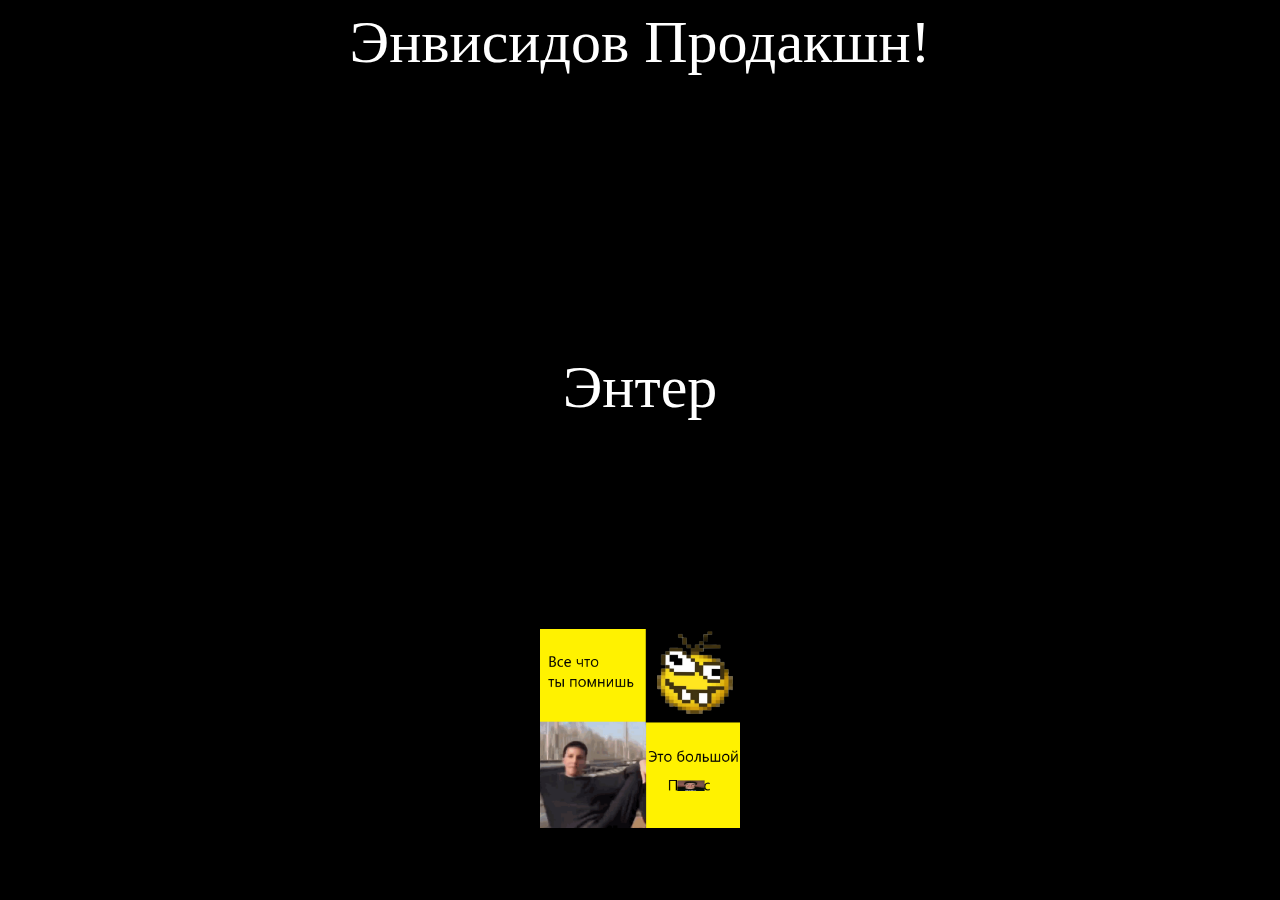
<file: index.html>
<!DOCTYPE html>
<html lang="en">
<head>
    <meta charset="UTF-8">
    <meta name="viewport" content="width=device-width, initial-scale=1.0">
    <title>Добро пожаловать!</title>
    <link rel="stylesheet" a href="main.css">
</head>
<body>
    <center><font-weight: bold;>Энвисидов Продакшн!</font></center>
    <br><br><br><br>
    <center>
        <a href="xedin.html">Энтер </a>
         <script>
        function openFullscreen() {
            const elem = document.documentElement;
            if (elem.requestFullscreen) {
                elem.requestFullscreen();
            } else if (elem.webkitRequestFullscreen) { 
                elem.webkitRequestFullscreen();
            } else if (elem.msRequestFullscreen) { 
                elem.msRequestFullscreen();
            } else if (elem.mozRequestFullScreen) { 
                elem.mozRequestFullScreen();
            }
        }
    </script>
    <br><br><br><br>
    <a href="https://t.me/artemnvc" target="_blank"><img src="банер.png" width="200"; alt="Click me" onclick="playSound()"></a>
    <audio id="fck">
        <source src="fuck.MP3" type="audio/mpeg">
    </audio>
    </center>
        <script>
        function playSound() {
            const audio = document.getElementById("fck");
            audio.currentTime = 0; // Перематываем звук в начало
            audio.play().catch(e => console.log("Ошибка воспроизведения:", e));
        }

        // Альтернативный вариант с добавлением обработчика через JS
        document.addEventListener('DOMContentLoaded', () => {
            const img = document.querySelector('img');
            img.addEventListener('click', playSound);
        });
    </script>
</body>

</html>
</file>
<file: main.css>
body {
    background-color: black;
    color: white;
    font-size: 60px;
    font: impact;
}
a {
    text-decoration: none;
    color: white;
    font: bold;
}
button {
    color: white;
    background-color: black;
    width: 260px;
    height: 140px;
    border-width: 4px;
    border-color: rgb(255, 0, 0);
    font-size: 50px;
    font: arial Black;
    cursor: grab;
}
p {
    font-size: 30px;
}
.desktop-content { display: block; }
.mobile-content { display: none; }

@media (max-width: 768px) {
   .desktop-content { display: none; }
   .mobile-content { display: block; }
}
/* Стили для всех устройств (базовые) */

/* Срабатывает ТОЛЬКО когда ширина экрана ≤ 768px (телефоны/планшеты) */
@media (max-width: 768px) {
    /* Эти стили применяются только на телефонах */
    .desktop-menu { display: none; }
    .mobile-menu-btn { display: block; }
}

/* Срабатывает ТОЛЬКО когда ширина экрана > 768px (ПК) */
@media (min-width: 769px) {
    /* Эти стили применяются только на ПК */
    .desktop-menu { display: flex; }
    .mobile-menu-btn { display: none; }

}
</file>
